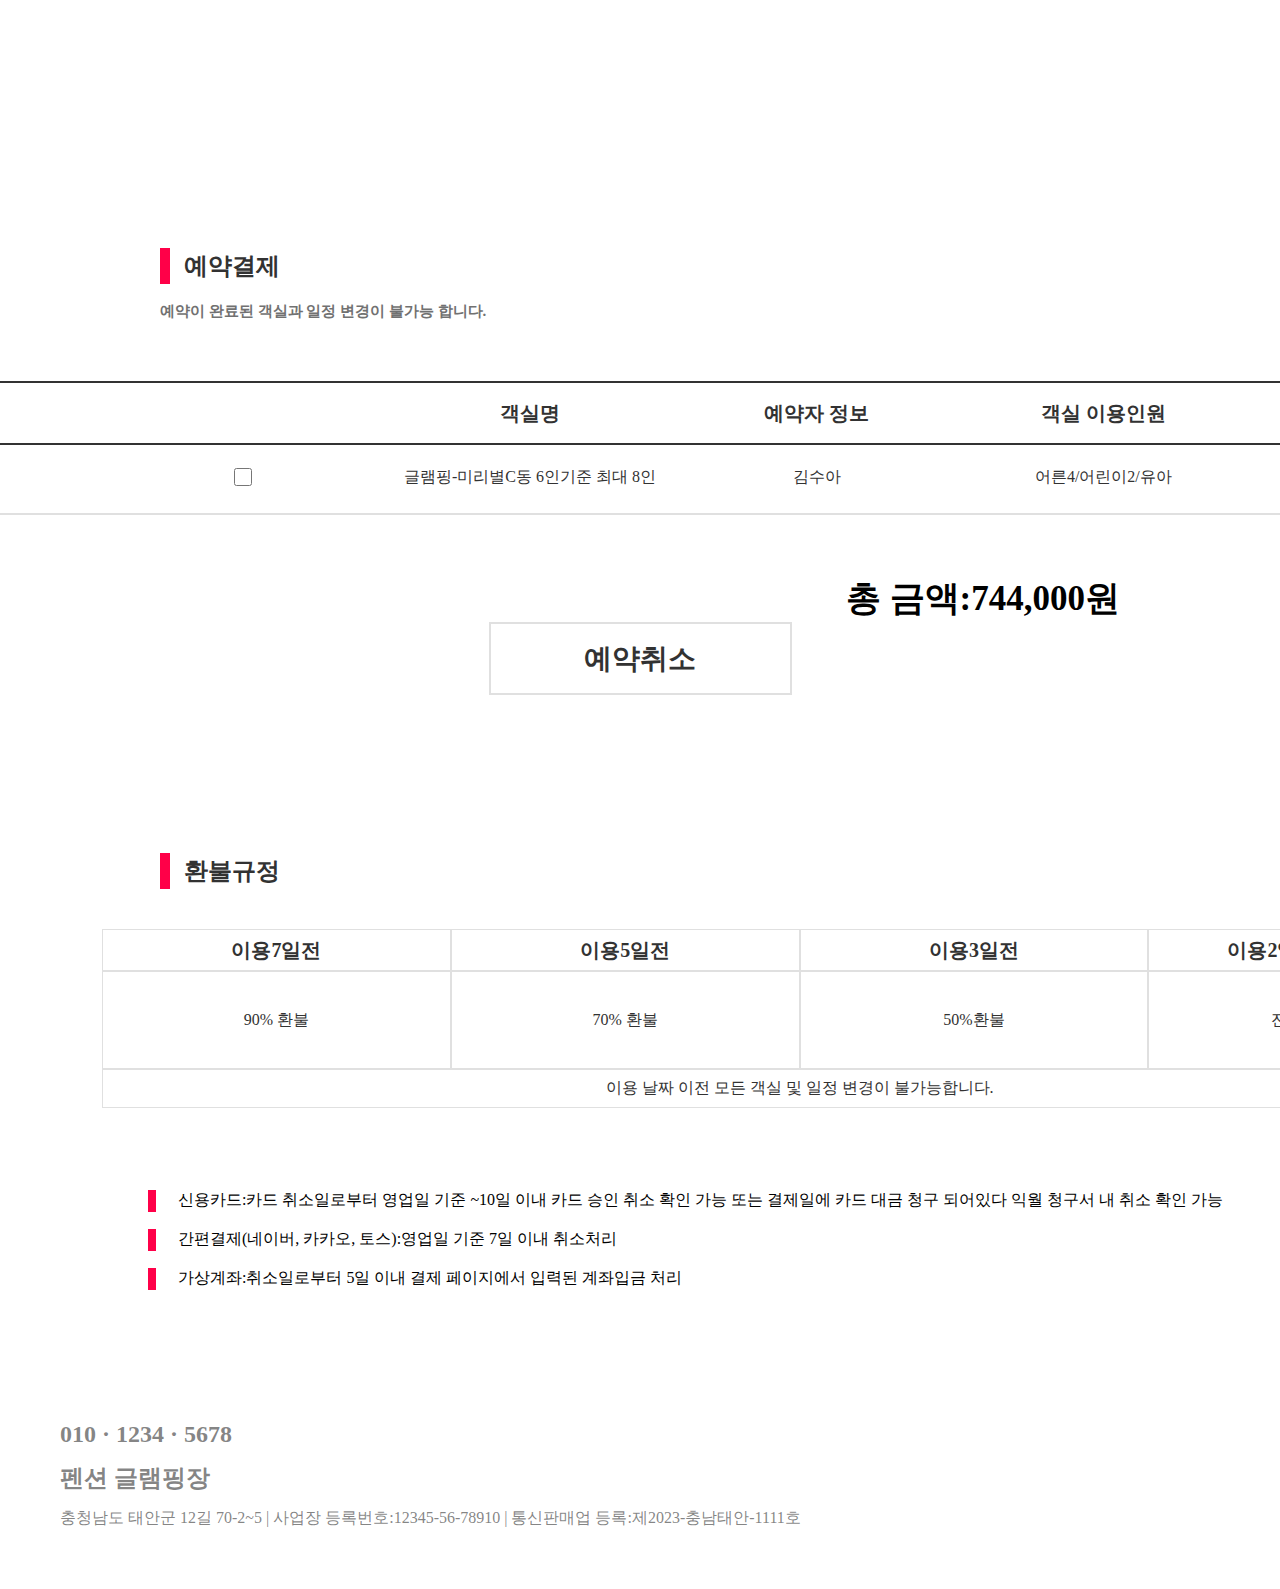
<file: images/sub-reservation.html>
<!DOCTYPE html>
<html lang="en">

<head>
    <meta charset="UTF-8">
    <meta name="viewport" content="width=device-width, initial-scale=1.0">
    <title>Document</title>


    <link rel="stylesheet" href="/css/font.css">
    <link rel="stylesheet" href="/css/style_m.css">



</head>

<body>


    <div class="wrap">

        <div class="sub-title"> <!--예약결제 타이틀-->
            <span>예약결제</span>
            <p>예약이 완료된 객실과 일정 변경이 불가능 합니다.</p>
        </div>



        <!-- 결제 확인 테이블-->

        <table class="paymentTbl">
            <tr>
                <th></th>
                <th>객실명</th>
                <th>예약자 정보</th>
                <th>객실 이용인원</th>
                <th>이용일</th>
                <th>총결제금액</th>
            </tr>

            <tr>
                <td><input type="checkbox"></td>

                <td>글램핑-미리별C동 6인기준 최대 8인 </td>
                <td>김수아</td>
                <td>어른4/어린이2/유아</td>

                <td>2023-06-23(금)~2023-06-25(일)</td>

                <td>
                    <span class="aasdf">준성수기 689,000원</span> <br>
                    <span class="aasdf02">+</span><span>개별 바베큐장 숯불 추가 20,000원</span> <br>
                    <span class="aasdf03">+</span><span>불멍 모닥불 추가 35,000원</span>
                </td>
            </tr>




        </table>

        <h2 class="all-pay">총 금액:744,000원</h2>

        <button class="but" type="button">예약취소</button>



        <div class="sub-title2"> <!--예약결제 타이틀-->
            <span>환불규정</span>

        </div>

        <table class="paymentTb2">
            <tr>
                <th>이용7일전</th>
                <th>이용5일전</th>
                <th>이용3일전</th>
                <th>이용2일 전~이용 당일</th>
            </tr>

            <tr>
                <td>90% 환불</td>
                <td>70% 환불</td>
                <td>50%환불</td>
                <td>전액 환불 불가</td>

            </tr>

            <tr>
                <td>이용 날짜 이전 모든 객실 및 일정 변경이 불가능합니다.</td>

            </tr>

        </table>

        <div class="table-list">
            <p class="sub-table-list1">신용카드:카드 취소일로부터 영업일 기준 ~10일 이내 카드 승인 취소 확인 가능
                 또는 결제일에 카드 대금 청구 되어있다 익월 청구서 내 취소 확인 가능</p> <br>
            <p class="sub-table-list2">간편결제(네이버, 카카오, 토스):영업일 기준 7일 이내 취소처리</p> <br>
            <p class="sub-table-list3">가상계좌:취소일로부터 5일 이내 결제 페이지에서 입력된 계좌입금 처리</p>
        </div>
        
        
            <footer class="sub-footer">
                <div>
                    <h2> 010 · 1234 · 5678</h2>
                    <h2>펜션 글램핑장</h2>
        
                    <p> 충청남도 태안군 12길 70-2~5 | 사업장 등록번호:12345-56-78910 |
                        통신판매업 등록:제2023-충남태안-1111호</p>
                </div>
        
            </footer>

    </div>







</body>

</html>
</file>
<file: css/font.css>
@font-face {
    font-family: 'Pretendard-Regular';
    src: url('https://cdn.jsdelivr.net/gh/Project-Noonnu/noonfonts_2107@1.1/Pretendard-Regular.woff') format('woff');
    font-weight: 400;
    font-style: normal;
}
</file>
<file: css/style_m.css>
* {
    padding: 0px;
    margin: 0px;
}

.wrap {
    min-height: 100vh;
    position:relative;
}

@media screen and (min-height:1080px) {
    .wrap {
        max-height: 1080px;
    }
}



/* .main {
    padding: 10px;
    margin: 44px 80px 0px 44px;

}

첫 번째 값은 위(margin-top)의 마진을 나타냅니다.
두 번째 값은 오른쪽(margin-right)의 마진을 나타냅니다.
세 번째 값은 아래(margin-bottom)의 마진을 나타냅니다.
네 번째 값은 왼쪽(margin-left)의 마진을 나타냅니다.

.main .logo {
    float: left; 
    cursor: pointer;
}


.menu a {
    float: right;
    text-decoration: none; 
   
    color: #fff;
    font-size: 21px;
    font-weight: bold;
    margin: 0px 16px 0px 16px;
    padding:10px;
    

}
.menu:hover{ background-color: #262626;
    opacity: 0.55;
width:auto;
height: 420px;

} */


.mainSection {
    min-height: 100vh;
    background-image: url(../images/main/main-img.png);
    background-repeat: no-repeat;
    /*백그라운드 이미지 반복 멈추는 것*/

    overflow: hidden;
    /* 요소의 스크롤을 숨깁니다. */
}

@media screen and (min-height: 1080px) {
    .mainSection {
        height: 1080px;
    }
}



/*메인 슬로건 시작*/
.text1 {
    color: white;
    margin: 0 auto;
    /*margin: 90px 0px 0px 0px;*/
    position: absolute;
    left: 50%;
    top: 50%;
    width: 770px;
    height: 140px;
    margin-left: -385px;
    margin-top: -70px;
    text-align: center;
}

.text1_1 {
    font-weight: bold;
    font-size: 48px;
    margin-bottom: 18px;
    color: white;
}

.text2 {
    text-align: center;
    font-size: 20px;
    color: white;
}
.text2_1 {
    color: white;
}

/*메인 슬로건 끝*/



/*푸터 시작*/
footer {
    color: #fff;
    position: absolute;
    min-width: 1080px;
    bottom: 60px;
    left: 60px;

    /* position:stroke; : 문서 흐름에 따라 배치됩니다. 
    일반적으로 position 속성을 명시적으로 지정하지 않은 경우에는 static 값이 적용됩니다
    
position: relative: 요소를 일반적인 문서 흐름에 따라 배치하되, 자신을 기준으로 위치를 
상대적으로 이동할 수 있습니다.

position: absolute: 요소를 문서 흐름에서 제거하고, 부모 요소 중 position 속성이 static이 아닌 요소를 기준으로 위치를 결정합니다.
fixed: 요소를 뷰포트(viewport)의 상대적인 위치에 고정시킵니다. 스크롤해도 요소는 화면에 고정됩니다.

sticky: 요소를 일반적인 문서 흐름에 따라 배치하되, 특정 위치까지 스크롤될 때 화면에 고정시킬 수 있습니다.*/
}



footer h2 {
    font-size: 24px;
    font-weight: bold;
    margin-bottom: 14px;
    color: #fff;
}

footer p{
    color: #fff;
}


/*첫 번째 값은 위(margin-top)의 마진을 나타냅니다.
두 번째 값은 오른쪽(margin-right)의 마진을 나타냅니다.
세 번째 값은 아래(margin-bottom)의 마진을 나타냅니다.
네 번째 값은 왼쪽(margin-left)의 마진을 나타냅니다.*/

/*푸터 끝*/


/*서브 페이지 푸터 폰트 컬러 변경*/
.sub-footer {
    color: rgba(50, 50, 50, 0.6);
    
}


.sub-footer h2 {
    font-size: 24px;
    font-weight: bold;
    margin-bottom: 14px;
    color: rgba(50, 50, 50, 0.6);
}

.sub-footer p{
    color: rgba(50, 50, 50, 0.6);
}


/* 서브페이지 (결제) 시작*/

.sub-title {
    position: relative;
    padding-top: 250px;

    /*부모기준점 잡기*/
}

.sub-title span {

    font-weight: bold;
    font-size: 24px;
    margin-left: 160px;
    color: #323232;
}

.sub-title p {
    /* position: absolute; */
    font-size: 15px;
    font-weight: bold;
    margin-left: 160px;
    padding-top: 20px;
    color: #717171;

}




.sub-title span::before {
    /*에프터/비프로 타이틀바 제작*/
    content: " ";
    width: 12px;
    height: 40px;
    border: 5px solid #ff0048;
    margin-right: 14px;

}



/*결제 확인 테이블*/

.paymentTbl {
    /* border-top: 2px solid; */
    /* border-bottom: 2px solid; */
    /* font-size: 18px; */
    /* font-weight: bold; */
    color: #323232;
    /* margin: 20px; */
    /* border: 1px solid; */
    width: 1920px;
    border-collapse: collapse;
    margin-top: 60px;

}

/* .paymentTbl td{border: 1px solid;} */


.paymentTbl {
    margin-left: auto;
    margin-right: auto;
    text-align: center;

}

.paymentTbl th {
    flex: 1;


}

.paymentTbl td {
    flex: 1;
}

.paymentTbl tr:first-child {
    border-top: 2px solid #323232;
    border-bottom: 2px solid;
    line-height: 3;
    display: flex;
    padding: 0 100px;
    justify-content: space-around;
}

.paymentTbl tr:not(:first-child) {
    border-bottom: 2px solid #e0e0e0;
    display: flex;
    padding: 0 100px;
}

/* .paymentTbl tr {border-top:2px solid; border-bottom: 2px solid;} */

.paymentTbl td:not(:last-child) {
    line-height: 40px;
    margin: 12px auto;
}


.paymentTbl th {
    font-size: 20px;
    color: #323232;
    font-weight: bold;
}

.paymentTbl td {
    font-size: 16px;
    color: #323232;
}

.paymentTbl td .aasdf {
    color: #969696;
}

.paymentTbl td .aasdf02 {
    color: #ff0048;
    font-weight: bold;
}

.paymentTbl td .aasdf03 {
    color: #ff0048;
    font-weight: bold;
}

.paymentTbl td input {
    width: 18px;
    height: 18px;
    margin-top: 11px;
}

.but {
    width: 303px;
    height: 73px;
    font-size: 28px;
    color: #323232;
    background-color: #fff;
    border: 2px solid #e0e0e0;
    display:block;
    margin:auto;
    /* position: absolute; */
    /* top: 620px; */
    /* left: 808px; */
    /* right: 808px; */
    font-weight: bold;

}

.but:hover {
    width: 303px;
    height: 73px;
    font-size: 28px;
    color: #fff;
    background-color: #ff0048;
    border: 2px solid #ff0048;
    font-weight: bold;
}

.all-pay {
    font-size: 35px;
    font-weight: bold;
    text-align: right;
    margin-right: 160px;
    margin-top: 60px;

}

/* 환불규정 */
.paymentTb2 {
    width: 1599px;
    height: 180px;
    margin-top: 40px;
}


.paymentTb2 {
    margin-left: auto;
    margin-right: auto;
    text-align: center;
    line-height: 2.3;

}

.paymentTb2 th {
    flex: 1;
    border: 1px solid #e0e0e0;

}

.paymentTb2 td {
    flex: 1;
    border: 1px solid #e0e0e0;
}

.paymentTb2 tr:first-child {
    line-height: 1;
    display: flex;
    padding: 0 100px;
    justify-content: space-around;

}

.paymentTb2 tr:nth-child(2) {
    line-height: 6;
    display: flex;
    align-items: center;
    padding: 0 100px;
    justify-content: space-around;
}


.paymentTb2 tr:not(:first-child) {
    display: flex;
    padding: 0 100px;
}






.paymentTb2 th {
    font-size: 20px;
    color: #323232;
    font-weight: bold;
    line-height: 2;

}

.paymentTb2 td {
    font-size: 16px;
    color: #323232;
}


.sub-title2 {
    position: relative;
    margin-top: 160px;

    /*부모기준점 잡기*/
}

.sub-title2 span {

    font-weight: bold;
    font-size: 24px;
    margin-left: 160px;
    color: #323232;
}



.sub-title2 span::before {
    /*에프터/비프로 타이틀바 제작*/
    content: " ";
    width: 12px;
    height: 40px;
    border: 5px solid #ff0048;
    margin-right: 14px;

}


.table-list ::before {
    content: '';
    width: 0px;
    height: 14px;
    border: 4px solid #ff0048;
    font-size: 16px;
    color: #323232;
    position: absolute;
    margin-left: -30px;
}

    .table-list p {
        position: relative;
        margin-left: 178px;
    }


    .table-list {margin-top: 80px;
        padding-bottom: 300px;
    }
</file>
